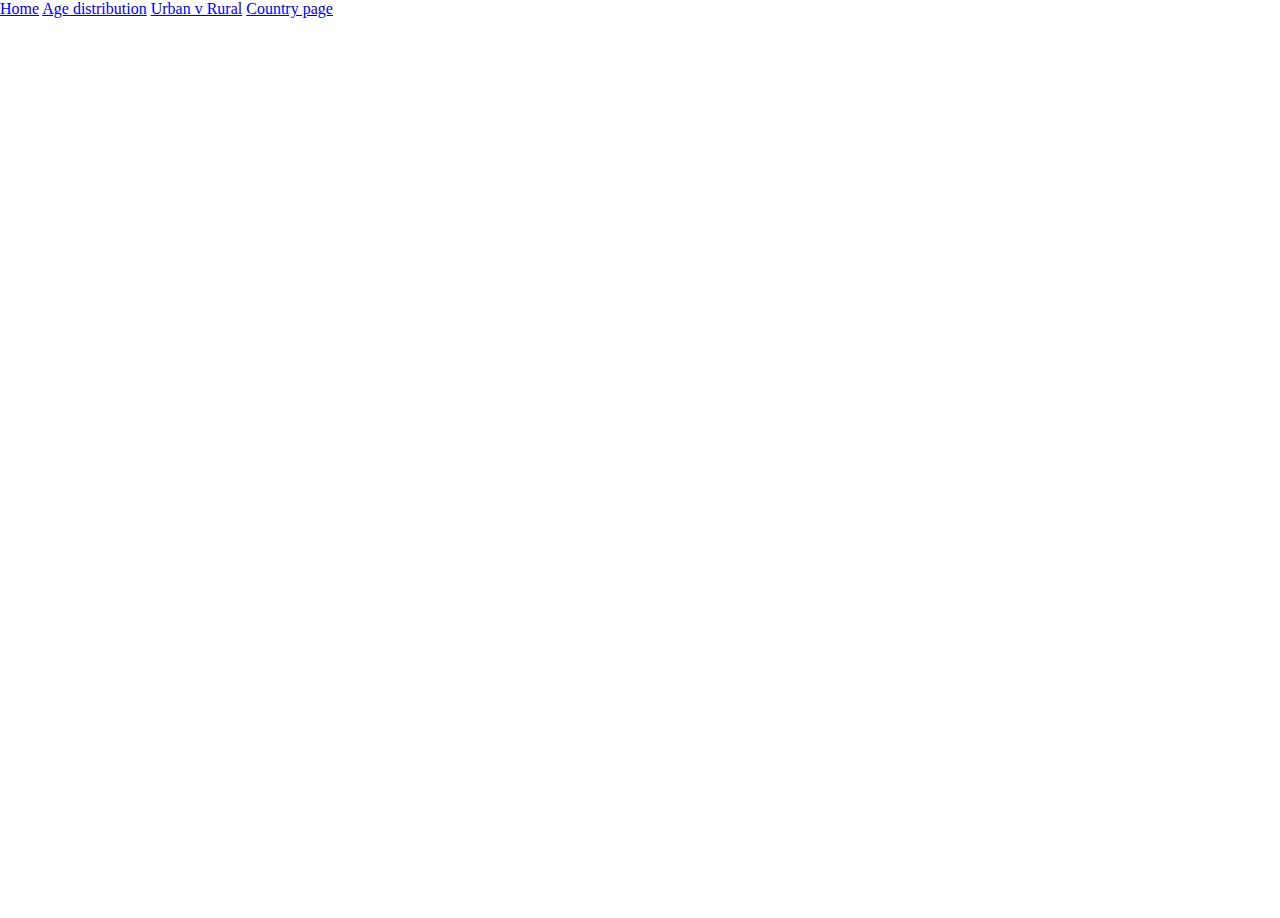
<file: index.html>
<!DOCTYPE html>
<html>
	<head>
		<title>Captalism Defined</title>
		<meta name="viewport" content="width=device-width,initial-scale=1.0">
		<link rel="icon" type="image/x-icon" href="https://cdn-icons-png.flaticon.com/512/183/183762.png">
		<link rel="stylesheet" href="styles.css">
		<script type="text/javascript" src="https://public.tableau.com/javascripts/api/tableau-2.min.js"></script>
		<script type="text/javascript">
			var viz;

			function initViz() {
				var containerDiv = document.getElementById("vizContainer"),
					url = "https://public.tableau.com/views/World_WB_MASTER/Dashboard1",
					options = {
						hideTabs: true,
						showshare: false
					};
				viz = new tableau.Viz(containerDiv, url, options);
			}
		</script>
	</head>
	<body onload="initViz();">
		<a href="https://shanaka00jayalath.github.io/hello-world/">Home</a>
		<a href="https://shanaka00jayalath.github.io/hello-world/Age distribution.html">Age distribution</a>
		<a href="https://shanaka00jayalath.github.io/hello-world/Urban v Rural.html">Urban v Rural</a>
		<a href="https://shanaka00jayalath.github.io/hello-world/CountryPage.html">Country page</a>
		<div id="vizContainer"></div>
	</body>
</html>
</file>
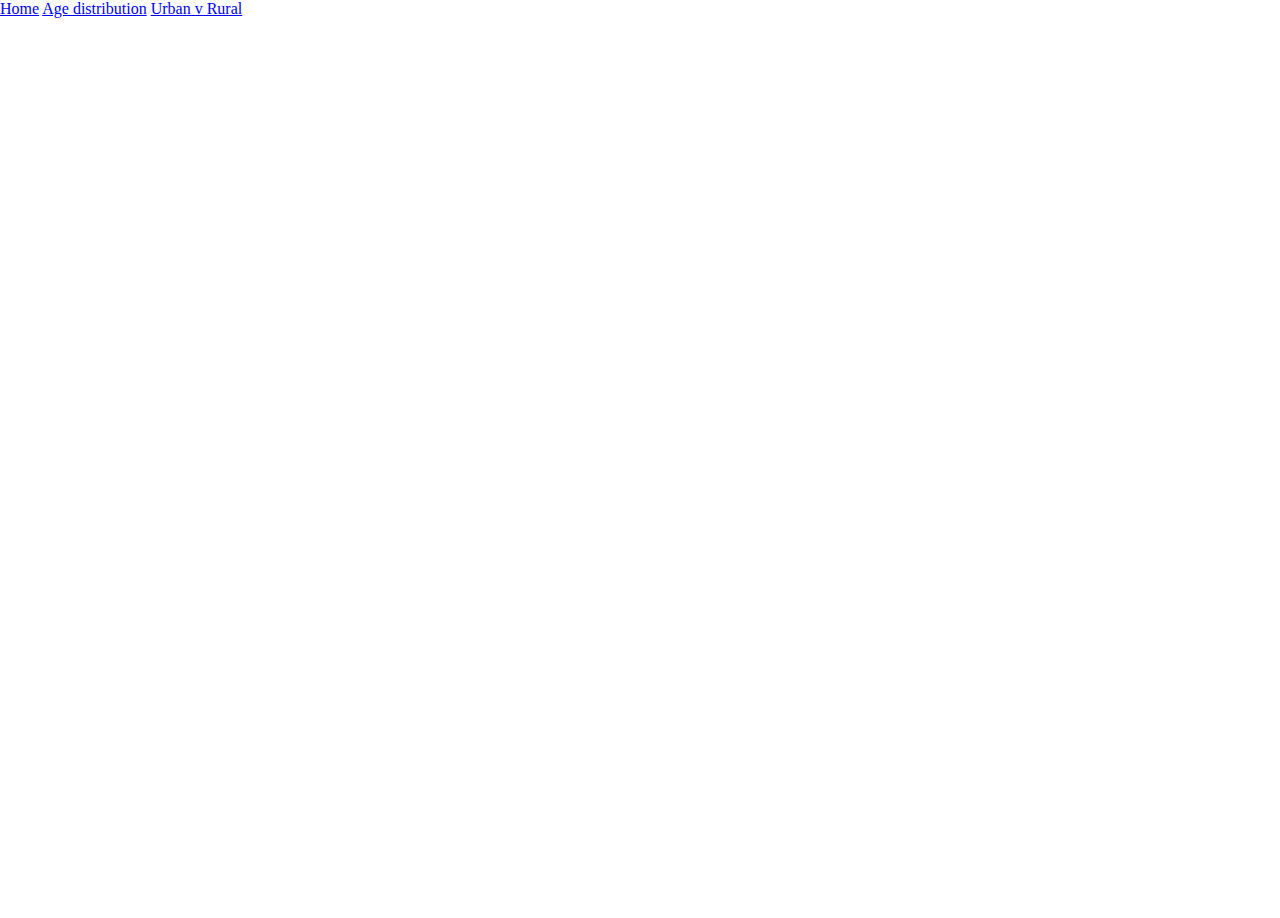
<file: Age distribution.html>
<!DOCTYPE html>
<html>
	<head>
		<title>Capitalism Defined</title>
		<meta name="viewport" content="width=device-width,initial-scale=1.0">
		<link rel="icon" type="image/x-icon" href="https://cdn-icons-png.flaticon.com/512/183/183762.png">
		<link rel="stylesheet" href="styles.css">
		<script type="text/javascript" src="https://public.tableau.com/javascripts/api/tableau-2.min.js"></script>
		<script type="text/javascript">
			var viz;

			function initViz() {
				var containerDiv = document.getElementById("vizContainer"),
					url = "https://public.tableau.com/views/sfgrge-ergbergerg-ergerg/PopulationPyramid",
					options = {
						hideTabs: false,
						showshare: false
					};
				viz = new tableau.Viz(containerDiv, url, options);
			}
		</script>
	</head>
	<body onload="initViz();">
		<a href="https://shanaka00jayalath.github.io/hello-world/">Home</a>
		<a href="https://shanaka00jayalath.github.io/hello-world/Age distribution.html">Age distribution</a>
		<a href="https://shanaka00jayalath.github.io/hello-world/Urban v Rural.html">Urban v Rural</a>
		<div id="vizContainer"></div>
	</body>
</html>
</file>
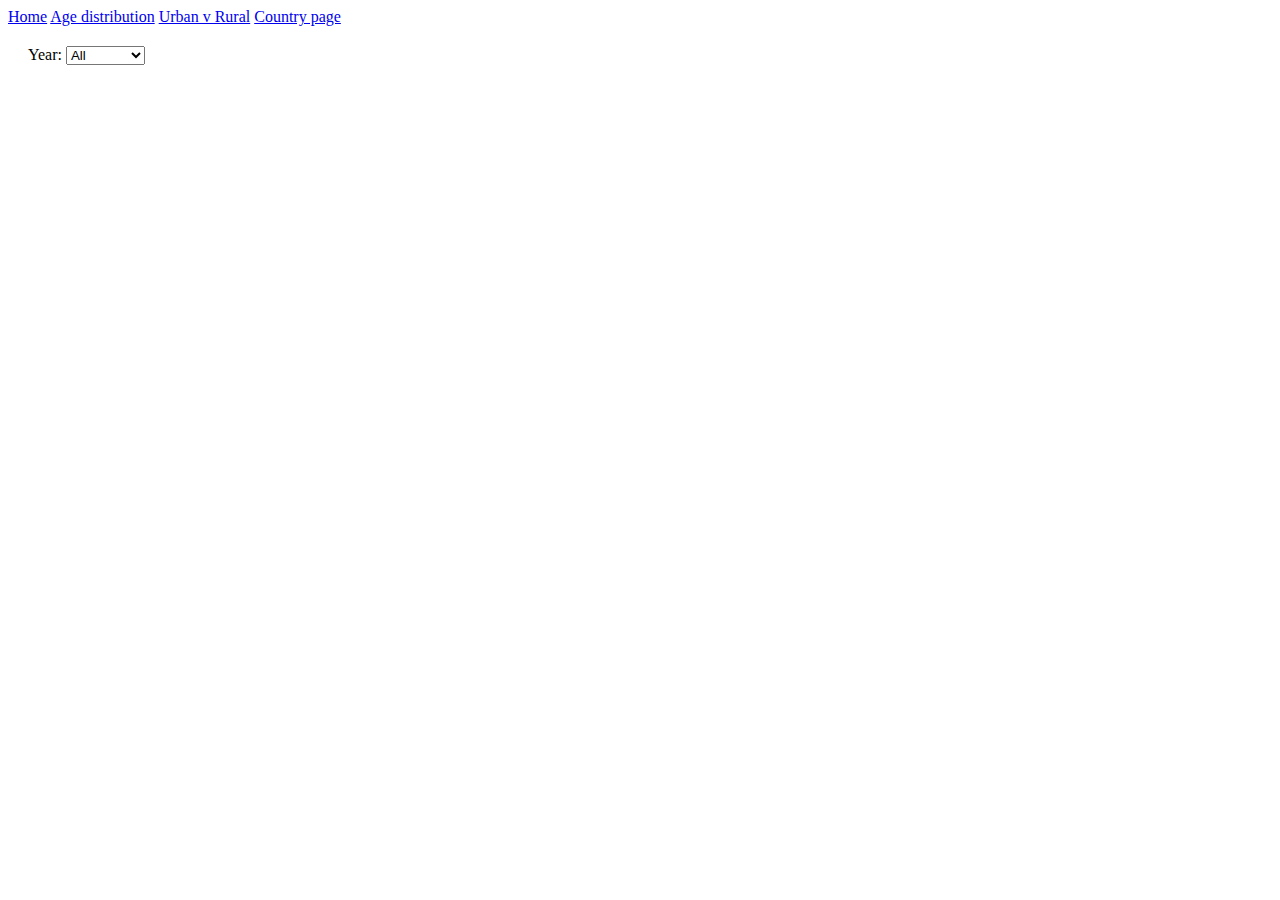
<file: CountryPage.html>
<!DOCTYPE html>
<html lang="en">
	<head>
		<meta charset="UTF-8">
		<title>Capitalism Defined</title>
		<link rel="icon" type="image/x-icon" href="https://cdn-icons-png.flaticon.com/512/183/183762.png">
		<script type="module">
			import {
				FilterUpdateType,
				TableauEventType
			} from "https://public.tableau.com/javascripts/api/tableau.embedding.3.latest.js";
			async function countryFilter(country) {
				let viz = document.getElementById("tableauViz");
				let sheet = viz.workbook.activeSheet;
				if (country) {
					await sheet.applyFilterAsync("Country Parameter", [country], FilterUpdateType.Replace);
				} else {
					await sheet.clearFilterAsync("Country Parameter");
				}
				let viz2 = document.getElementById("tableauViz2");
				let sheet2 = viz2.workbook.activeSheet;
				if (country) {
					await sheet2.applyFilterAsync("Country Parameter", [country], FilterUpdateType.Replace);
				} else {
					await sheet2.clearFilterAsync("Country Parameter");
				}
			}
			const dropdown = document.getElementById("changeCountry");
			dropdown.addEventListener("change", (e) => countryFilter(e.target.value));
		</script>
	</head>
	<body style="width:100%; height:100%;overflow:hidden;">
		<a href="https://shanaka00jayalath.github.io/hello-world/">Home</a>
		<a href="https://shanaka00jayalath.github.io/hello-world/Age distribution.html">Age distribution</a>
		<a href="https://shanaka00jayalath.github.io/hello-world/Urban v Rural.html">Urban v Rural</a>
		<a href="https://shanaka00jayalath.github.io/hello-world/CountryPage.html">Country page</a> 
		<div style="padding:20px;">
			Year: <select id="changeCountry">
				<option value="">All</option>
				<option value="Sri Lanka">Sri Lanka</option>
				<option value="2014">2014</option>
			</select>
		</div>
		<div>
			<tableau-viz id="tableauViz" src="https://public.tableau.com/views/khfcgjfx_hdbcj_chehcb/Countrywidget" hide-tabs>
			</tableau-viz>
			<tableau-viz id="tableauViz2" src="https://public.tableau.com/views/khfcgjfx_hdbcj_chehcb/Countrywidget" hide-tabs>
			</tableau-viz>
		</div>

	</body>
</html>
</file>
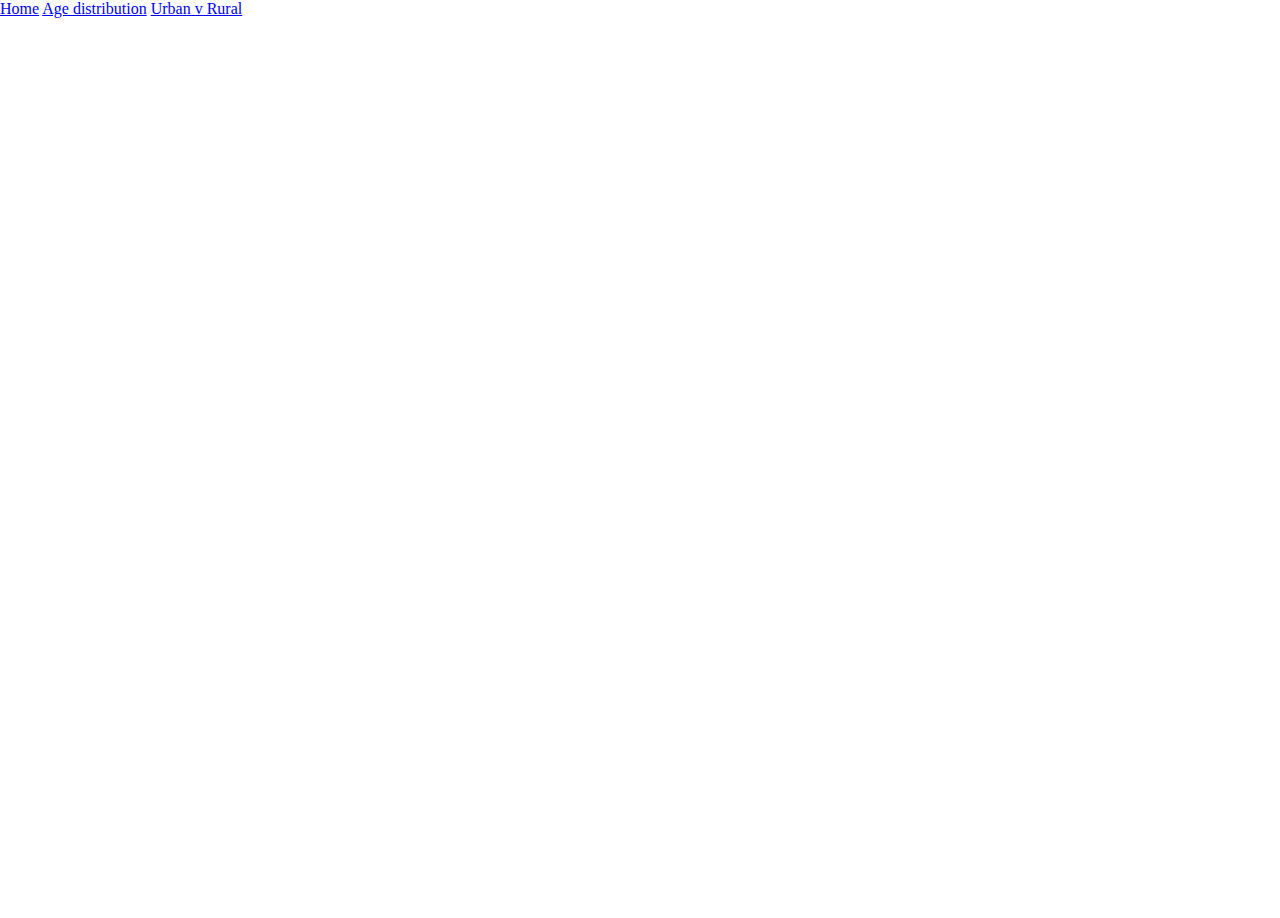
<file: Urban v Rural.html>
<!DOCTYPE html>
<html>
	<head>
		<title>Capitalism Defined</title>
		<meta name="viewport" content="width=device-width,initial-scale=1.0">
		<link rel="icon" type="image/x-icon" href="https://cdn-icons-png.flaticon.com/512/183/183762.png">
		<link rel="stylesheet" href="styles.css">
		<script type="text/javascript" src="https://public.tableau.com/javascripts/api/tableau-2.min.js"></script>
		<script type="text/javascript">
			var viz;

			function initViz() {
				var containerDiv = document.getElementById("vizContainer"),
					url = "https://public.tableau.com/views/sfgrge-ktftf-ergerg/Overview",
					options = {
						hideTabs: false,
						showshare: false
					};
				viz = new tableau.Viz(containerDiv, url, options);
			}
		</script>
	</head>
	<body onload="initViz();">
		<a href="https://shanaka00jayalath.github.io/hello-world/">Home</a>
		<a href="https://shanaka00jayalath.github.io/hello-world/Age distribution.html">Age distribution</a>
		<a href="https://shanaka00jayalath.github.io/hello-world/Urban v Rural.html">Urban v Rural</a>
		<div id="vizContainer"></div>
	</body>
</html>
</file>
<file: styles.css>
* {
  box-sizing: border-box;
}

html,body {
  margin: 0; 
  height: 100%;  
}

#vizContainer{
  margin: 0; 
  width: 100%;
  height: 100%;
  overflow: hidden;
}

#vizContainer1, #vizContainer2 {
  margin: 0; 
  width: 100%;
  height: 50%;
  overflow: hidden;
}

@media only screen and (max-width:800px) {
  /* For tablets: */
  #vizContainer {
  width: 100%;
  overflow-x: hidden; /* Hide horizontal scrollbar */
  overflow-y: scroll; /* Add vertical scrollbar */
}

tab-tooltip{
  margin:0;
  border:0;
  padding:0;
}
</file>
